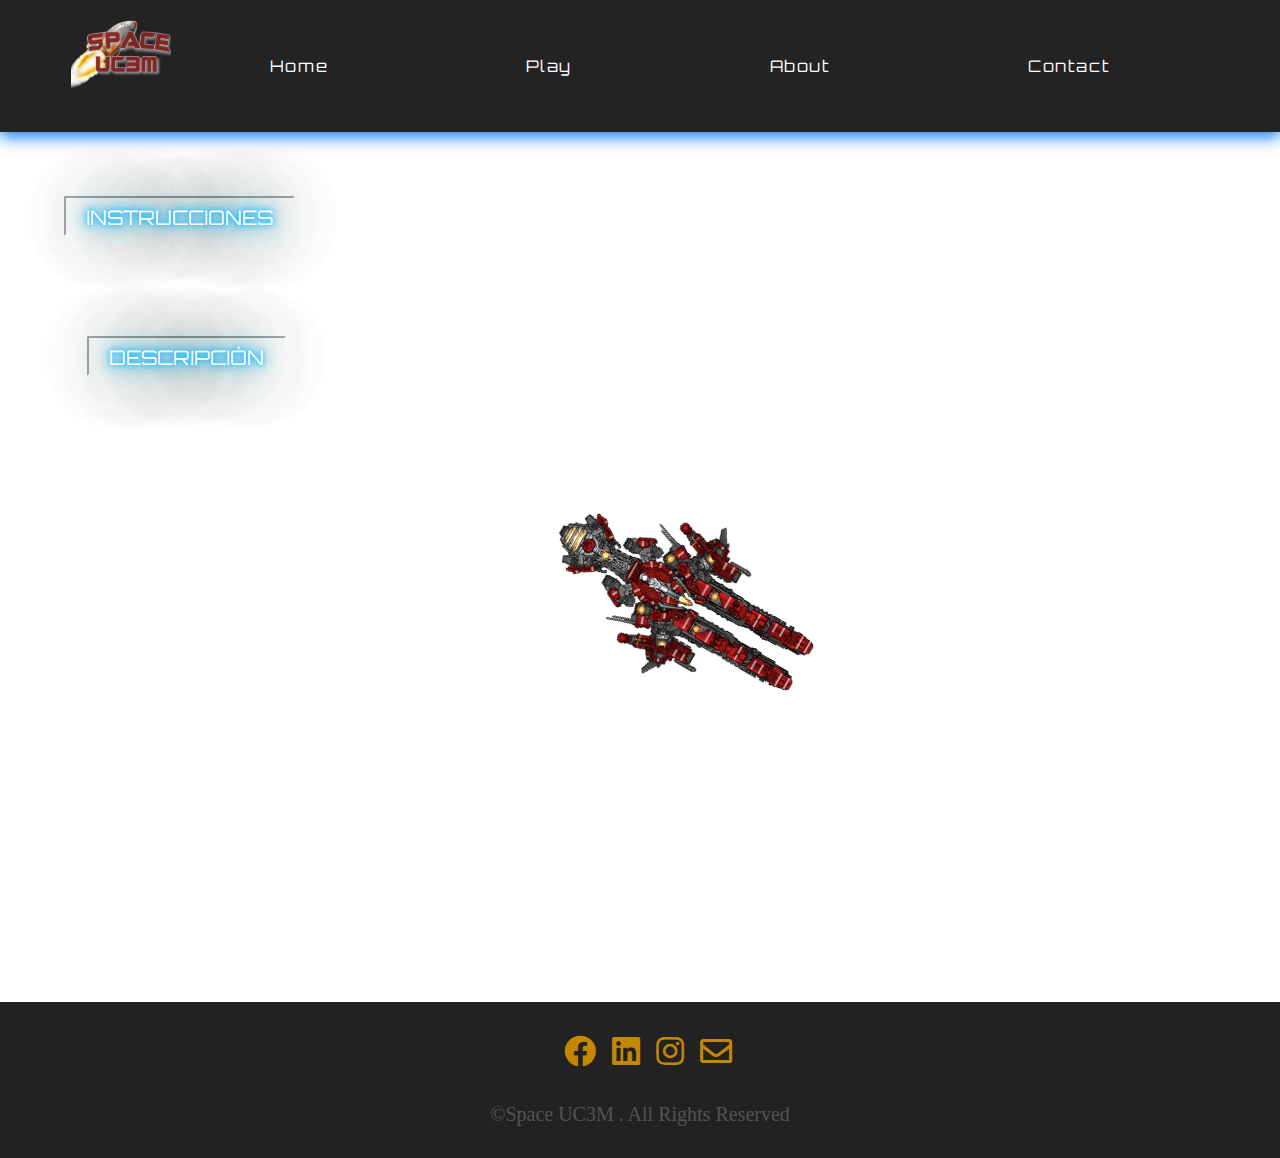
<file: index.html>
<!DOCTYPE html>
<html lang="en">
  <head>
    <meta charset="UTF-8" />
    <meta http-equiv="X-UA-Compatible" content="IE=edge" />
    <meta name="viewport" content="width=device-width, initial-scale=1.0" />
    <title>JuegoUC3m</title>
    <!-- font-awesome -->
    <link
      rel="stylesheet"
      href="https://cdnjs.cloudflare.com/ajax/libs/font-awesome/5.14.0/css/all.min.css"
    />
    <link rel="preconnect" href="https://fonts.gstatic.com">
<link href="https://fonts.googleapis.com/css2?family=Orbitron:wght@600;700;900&display=swap" rel="stylesheet">
    <!-- styles -->
    <link rel="stylesheet" href="styles.css" />
  </head>
  <body>
    <nav>
      <div class="nav-center">
        <!-- nav header -->
        <div class="nav-header">
          <div class="logo" style="color: aliceblue"></div>
          <button class="nav-toggle">
            <i class="fas fa-bars"></i>
          </button>
        </div>
        <!-- links -->
        <ul class="links">
          <li>
            <a href="index.html">home</a>
          </li>
          <li>
            <a href="game.html">play</a>
          </li>
          <li>
            <a href="about.html">about</a>
          </li>
          <li>
            <a href="contact.html">contact</a>
          </li>
        </ul>
      </div>
    </nav>
    <div class="contenido">

      <button class="btn-abrir-popup" id="btn-abrir-popup">INSTRUCCIONES</button>
      <button class="btn-abrir-popup1" id="btn-abrir-popup1">DESCRIPCIÓN</button>
      <div class="nave">
     <img class="imgnave" src="./assets/img/nave.png" alt="nave">
   </div>

         <div class ="overlay " id="overlay">
           <div class = "popup" id="popup">
             <a href="#" id="btn-cerrar-popup" class="btn-cerrar-popup"><i class="fas fa-times"></i></a>
             <h3> INSTRUCCIONES </h3>
             <p>
               Adentrate en el juego e intenta conseguir los mayores puntos posibles.
                  Con el ESPACIO mueve la nave en la dirección que quieras, con cuidado de no chocarte
                con los obstáculos. Mientras dispara a los meteoritos con el ratón consiguiendo puntos extra si
                 estos están destruidos.<br> </p>
               <img class="bullet" src="./assets/img/bullet.png" alt="bullet" width="100" height="100">
               <img class="meteorito" src="./assets/img/meteor.png" alt="meteorito" width="100" height="100">
                <br>
              <p>No olvides conectar tu ratón  <i class="fas fa-mouse"> </i> para una mejor experienci de juego</p>
             <a  href="game.html"> <h5> ¡¡ENTRA A PROBAR SUERTE!! </h5></a>

           </div>
           </div>
           <div class ="overlay1" id="overlay1">
            <div class = "popup1" id="popup1">
              <a href="#" id="btn-cerrar-popup1" class="btn-cerrar-popup1"><i class="fas fa-times"></i></a>
              <h6> DESCRIPCIÓN </h6>
              <p1>
                Si te dan una nave equipada con la más alta tecnología de destrucción y una gran cantidad de meteoritos
                 se interponen en tus planes lo único que puedes hacer es disparar, disparar y disparar.<br> </p1>
                </div>
                </div>
     </div>


    <!-- FOOTER -->
    <footer class="footer">
      <!-- social icons -->
      <ul class="socialIcons">
        <li>
          <a
            href="https://es-es.facebook.com/picleganesuc3m"
            class="socialIcons__socialIcon"
          >
            <i class="fab fa-facebook"></i>
          </a>
        </li>
        <li>
          <a
            href="https://es.linkedin.com/school/universidad-carlos-iii-de-madrid/"
            class="socialIcons__socialIcon"
          >
            <i class="fab fa-linkedin"></i>
          </a>
        </li>

        <li>
          <a
            href="https://www.instagram.com/universidadcarlosiiidemadrid/?hl=es"
            class="socialIcons__socialIcon"
          >
            <i class="fab fa-instagram"></i>
          </a>
        </li>
        <li>
          <a href="mailto:100346243@alumnos.uc3m" class="socialIcons__socialIcon">
            <i class="far fa-envelope"></i>
          </a>
        </li>
      </ul>

      <p>&copy;Space UC3M . all rights reserved</p>
    </footer>
    <!-- javascript -->
    <script src="app.js"></script>
    <script src="popup.js"></script>
    <script src="popup1.js"></script>

  </body>
</html>
</file>
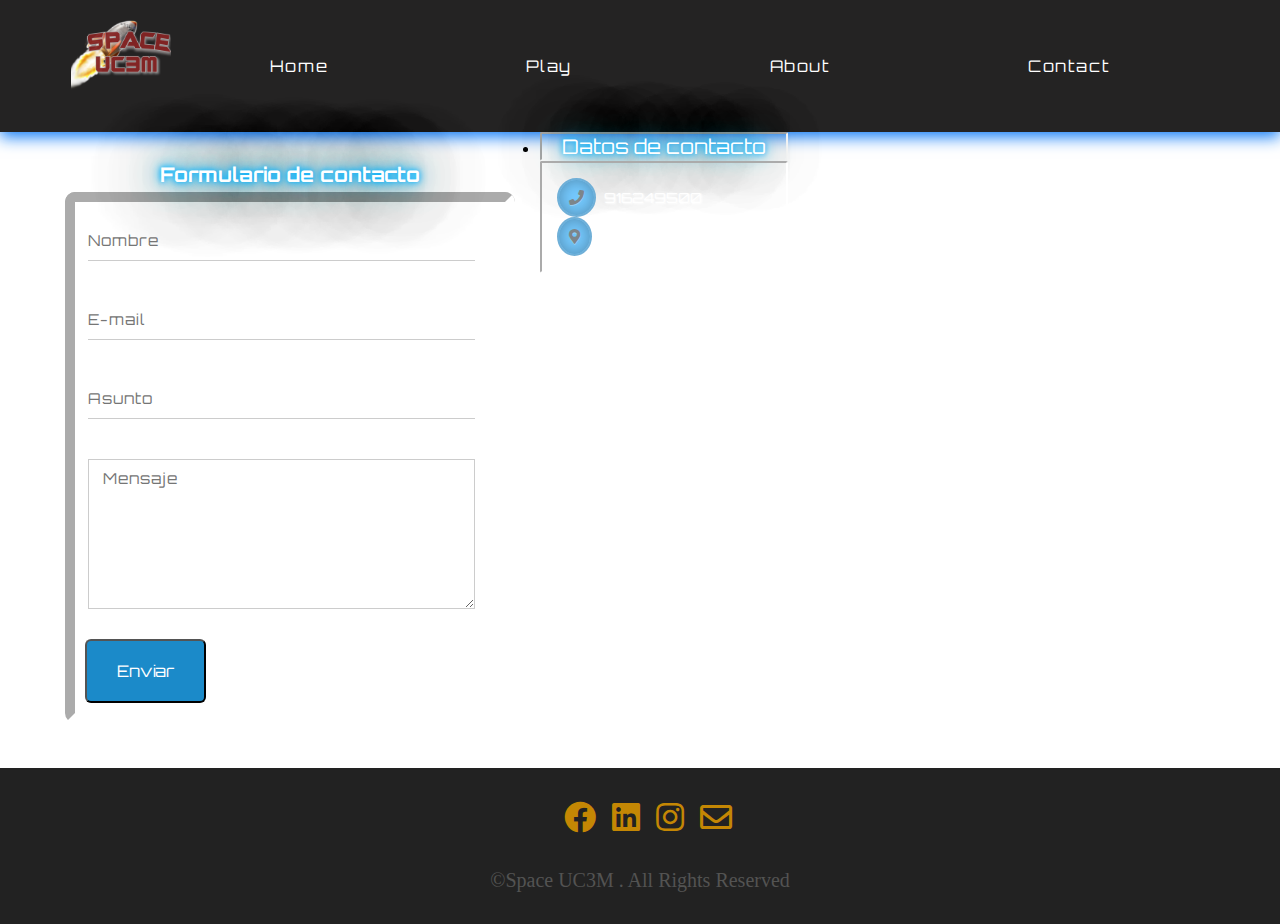
<file: contact.html>
<!DOCTYPE html>
<html lang="en">

<head>

  <meta charset="UTF-8" />
  <meta http-equiv="X-UA-Compatible" content="IE=edge" />
  <meta name="viewport" content="width=device-width, initial-scale=1.0" />
  <title>JuegoUC3m</title>
  <!-- font-awesome -->
  <link rel="stylesheet" href="https://cdnjs.cloudflare.com/ajax/libs/font-awesome/5.14.0/css/all.min.css" />
  <link rel="preconnect" href="https://fonts.gstatic.com">
  <link href="https://fonts.googleapis.com/css2?family=Orbitron:wght@600;700;900&display=swap" rel="stylesheet">
  <!-- styles -->
  <link rel="stylesheet" href="styles.css" />

</head>

<body>

  <nav>
    <div class="nav-center">
      <!-- nav header -->
      <div class="nav-header">
        <div class="logo" style="color: aliceblue"></div>
        <button class="nav-toggle">
          <i class="fas fa-bars"></i>
        </button>
      </div>
      <!-- links -->
      <ul class="links">
        <li>
          <a href="index.html">home</a>
        </li>
        <li>
          <a href="game.html">play</a>
        </li>
        <li>
          <a href="about.html">about</a>
        </li>
        <li>
          <a href="contact.html">contact</a>
        </li>
      </ul>
    </div>
  </nav>
  <!--CONTACT -->

  <div class="content">
    <div class="paquete">
      <h1>Formulario de contacto</h1>

      <div class="form">

        <form action="mailto:spaceuc3m@gmail.com" method="post" id="formulario" enctype="text/plain"
          onsubmit="return validar()">

          <div class="fila">
            <input class="effect-1" type="text" name="name" id="name" placeholder="Nombre">
            <span class="focus-border"></span>
          </div>
          <div class="fila2">
            <input class="effect-1" type="text" name="email" id="email" placeholder="E-mail">
            <span class="focus-border"></span>
          </div>
          <div class="fila3">
            <input class="effect-1" type="text" name="subject" id="subject" placeholder="Asunto">
            <span class="focus-border"></span>
          </div>
          <div class="fila4">
            <textarea class="effect-2" name="message" id="message" placeholder="Mensaje"></textarea>
            <span class="focus-border">
              <i></i>
            </span>
          </div>
          <input type="submit" value="Enviar">

        </form>


      </div>
    </div>

    <div class="info">

      <li><a href="" class="abrir-datos" id="abrir-datos">Datos de contacto</a>
        <ul>
          <li><i class="fa fa-phone" aria-hidden="true"></i>916249500</li>
          <li><i class="fas fa-map-marker-alt"></i> Universidad Carlos III</li>
        </ul>
      </li>
    </div>
  </div>


    <!-- FOOTER -->
    <footer class="footer">
      <!-- social icons -->
      <ul class="socialIcons">
        <li>
          <a
            href="https://es-es.facebook.com/picleganesuc3m"
            class="socialIcons__socialIcon"
          >
            <i class="fab fa-facebook"></i>
          </a>
        </li>
        <li>
          <a
            href="https://es.linkedin.com/school/universidad-carlos-iii-de-madrid/"
            class="socialIcons__socialIcon"
          >
            <i class="fab fa-linkedin"></i>
          </a>
        </li>

        <li>
          <a
            href="https://www.instagram.com/universidadcarlosiiidemadrid/?hl=es"
            class="socialIcons__socialIcon"
          >
            <i class="fab fa-instagram"></i>
          </a>
        </li>
        <li>
          <a href="mailto:100346243@alumnos.uc3m" class="socialIcons__socialIcon">
            <i class="far fa-envelope"></i>
          </a>
        </li>
      </ul>

      <p>&copy;Space UC3M . all rights reserved</p>
    </footer>
  <!-- javascript -->
  <script src="app.js"></script>
  <script src="alert.js"></script>


</body>

</html>
</file>
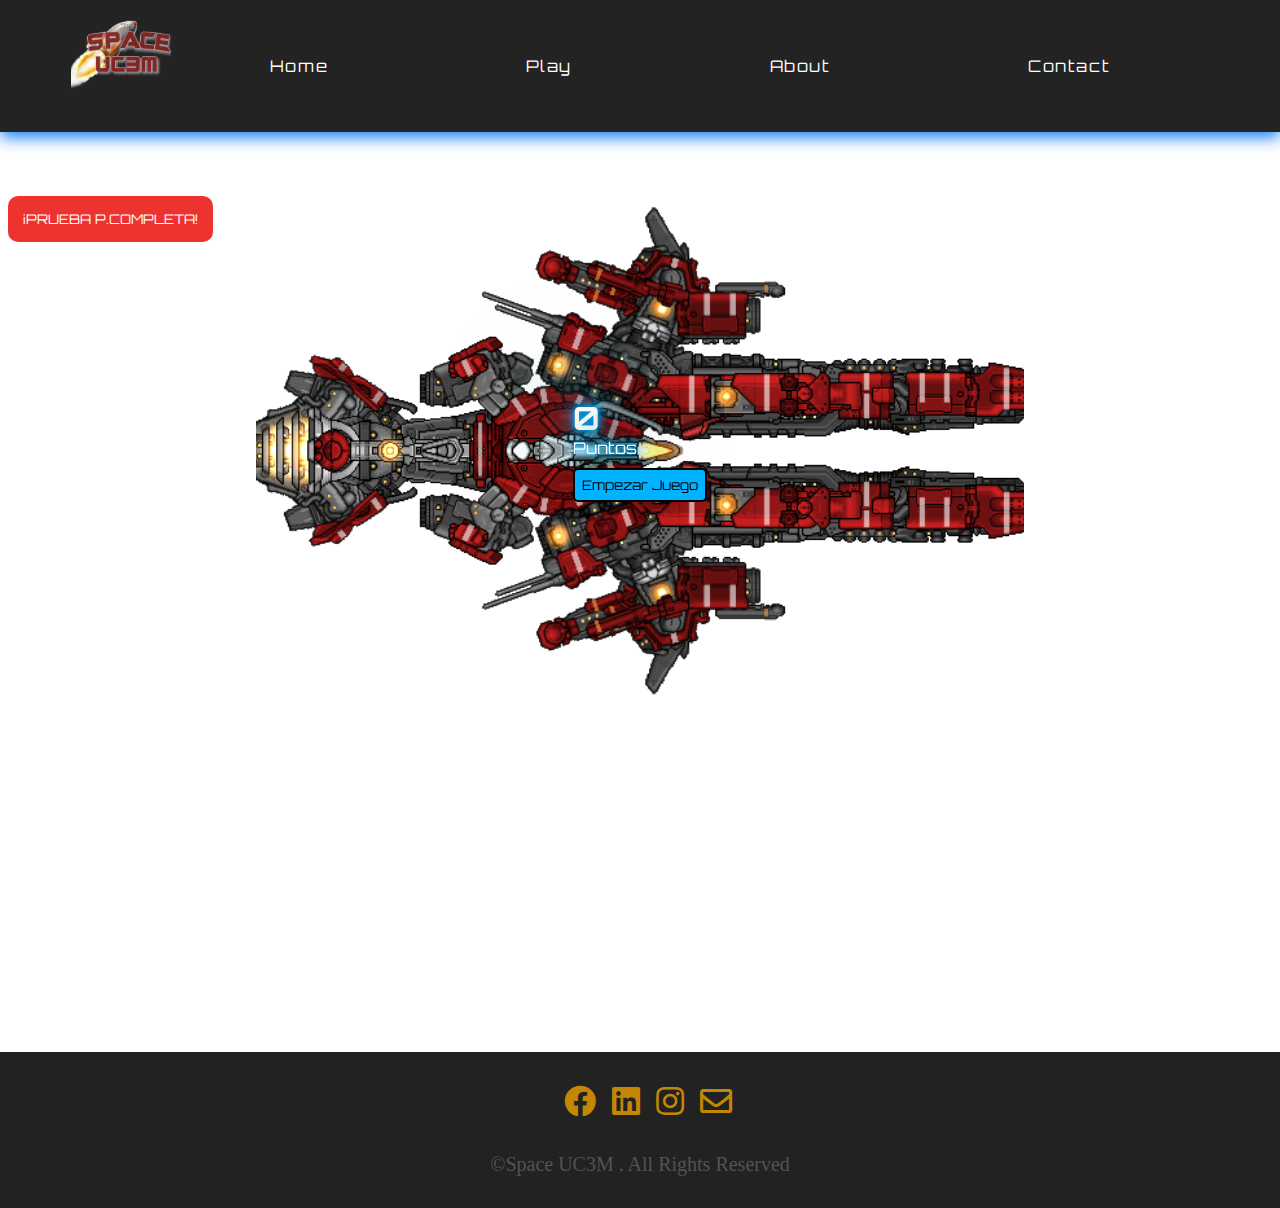
<file: game.html>
<!DOCTYPE html>
<html lang="en">

<head>
  <meta charset="UTF-8" />
  <meta http-equiv="X-UA-Compatible" content="IE=edge" />
  <meta name="viewport" content="width=device-width, initial-scale=1.0" />
  <title>&#9654;</title>
</head>

<body>
  <!DOCTYPE html>
  <html lang="en">

  <head>
    <meta charset="UTF-8">
    <meta http-equiv="X-UA-Compatible" content="IE=edge">
    <meta name="viewport" content="width=device-width, initial-scale=1.0">
    <title>Play</title>
    <link rel="stylesheet" href="styleJuego.css">
    <link rel="stylesheet" href="styles.css">
    <!-- font-awesome -->
    <link rel="stylesheet" href="https://cdnjs.cloudflare.com/ajax/libs/font-awesome/5.14.0/css/all.min.css" />
    <link rel="preconnect" href="https://fonts.gstatic.com">
    <link href="https://fonts.googleapis.com/css2?family=Orbitron:wght@600;700;900&display=swap" rel="stylesheet">
  </head>

  <body>
    <!-- navbar -->
    <nav>
      <div class="nav-center">
        <!-- nav header -->
        <div class="nav-header">
          <div class="logo" style="color: aliceblue"></div>
          <button class="nav-toggle">
            <i class="fas fa-bars"></i>
          </button>
        </div>
        <!-- links -->
        <ul class="links">
          <li>
            <a href="index.html">home</a>
          </li>
          <li>
            <a href="game.html">play</a>
          </li>
          <li>
            <a href="about.html">about</a>
          </li>
          <li>
            <a href="contact.html">contact</a>
          </li>
        </ul>
      </div>
    </nav>
    <!--  -->
    <div class="fullscreen">
      <button class="full" onclick="openFullscreen();">¡PRUEBA P.COMPLETA!</button>
    </div>
    <canvas id="canvas"></canvas>

    <div class="estructuraCajaPuntuacion" id="modelo">
      <div class="cajaPuntuacion">
        <h1 id="puntFinal">0</h1>
        <!-- h1 grande y negrita-->
        <p>Puntos</p>
        <!-- p grisaceo -->
        <div><button id="startGame">Empezar Juego</button></div>
      </div>
    </div>

    <div class="ñapa"></div>
    <script src="./js/nave.js"></script>
    <script src="./js/particles.js"></script>
    <script src="./js/obstacle.js"></script>
    <script src="./js/projectile.js"></script>
    <script src="./js/main.js"></script>

    <!-- footer + js -->
     <!-- FOOTER -->
     <footer class="footer">
      <!-- social icons -->
      <ul class="socialIcons">
        <li>
          <a
            href="https://es-es.facebook.com/picleganesuc3m"
            class="socialIcons__socialIcon"
          >
            <i class="fab fa-facebook"></i>
          </a>
        </li>
        <li>
          <a
            href="https://es.linkedin.com/school/universidad-carlos-iii-de-madrid/"
            class="socialIcons__socialIcon"
          >
            <i class="fab fa-linkedin"></i>
          </a>
        </li>

        <li>
          <a
            href="https://www.instagram.com/universidadcarlosiiidemadrid/?hl=es"
            class="socialIcons__socialIcon"
          >
            <i class="fab fa-instagram"></i>
          </a>
        </li>
        <li>
          <a href="mailto:100346243@alumnos.uc3m" class="socialIcons__socialIcon">
            <i class="far fa-envelope"></i>
          </a>
        </li>
      </ul>

      <p>&copy;Space UC3M . all rights reserved</p>
    </footer>
    <!-- javascript -->
    <script src="app.js"></script>
    <script src="alert.js"></script>

  </body>

  </html>
</body>

</html>
</file>
<file: styles.css>
*,
::after,
::before {
  margin: 0;
  padding: 0;
  box-sizing: border-box;
}

ul {
  list-style-type: none;
}
a {
  text-decoration: none;
}

@media screen and (max-width: 800px) {
  .content {
    flex-direction: column;
    overflow: hidden;
  }

  .content .form {
    margin-left: -50px;
    overflow: hidden;
  }
  .content .info {
    padding-bottom: 15%;
    padding-left: 15%;
    padding-right: 15%;
  }
}

@media screen and (min-width: 992px) {
  .section-center {
    width: 95vw;
  }
}
/* cambio */
@media screen and (max-width: 600px) {
  /* cuando  width menor q 600 se aplica */

  .imgnave {
    /*transform: rotate(-270deg);*/
    margin-right: 50%;
    max-width: 40%;
    max-height: 400%;
  }

  .contenido .btn-abrir-popup {
    display: flex;
  }

  .content .info {
    padding-bottom: 30%;
    padding-left: 24.2%;
    padding-right: 24.2%;
  }
  .paquete{
    margin-right: 3%;
  }
}

body {
  margin: 0;
  padding: 0;
  box-sizing: border-box;  background-image: url("https://image.api.playstation.com/cdn/EP0006/CUSA00634_00/FREE_CONTENTUycNryGkgNaVJwng0uyN/PREVIEW_SCREENSHOT1_504317.jpg");
  background-size: cover;
  background-repeat: no-repeat;
  background-position: center center;
}

/* .element {
  display: inline-block;
  background-color: #0074d9;
  height: 100px;
  width: 100px;
  font-size: 1px;
  padding: 1px;
  color: white;
  margin-right: 5px;
  margin-left: 5px;
  animation: roll 3s infinite;
  transform: rotate(30deg);
  opacity: .7;
}
@keyframes roll {
  0% {
    transform: rotate(0);
  }
  100% {
    transform: rotate(360deg);
  }
} */
.nave {

  /*background-position: center;
  background-repeat: no-repeat;
  background-size: cover; */
  transform: rotate(-150deg);
  box-sizing: border-box;
  margin-left: 40%;
  margin-right: 20%;
  margin-top: 20%;
  margin-bottom: 20%;
  /* overflow: hidden; */

  animation: roll 3s infinite;
  transform: rotate(30deg);
}
.imgnave{
  max-width: 60%;
  max-height: 80%;

}
.nave:hover {
  transform: scale(1.4);
  cursor: pointer;
}

@keyframes roll {
  0% {
    transform: rotate(0);
  }
  100% {
    transform: rotate(360deg);
  }
}
.contenido .btn-abrir-popup {
  padding: 0 20px;
  margin: 5%;

  height: 40px;
  line-height: 40px;
  border: white 2px inset;
  border-radius: 100px;
  color: #fff;
  background: transparent;
  border-radius: 2px;
  font-family: "Orbitron", sans-serif;
  font-size: 20px;
  position: relative;
  /* left: -700px;
  top: -150px; */
  cursor: pointer;
  transition: 0.3s ease all;
  text-shadow: 0 0 5px rgba(0, 178, 255, 1), 0 0 10px rgba(0, 178, 255, 1),
    0 0 20px rgba(0, 178, 255, 1), 0 0 40px rgba(38, 104, 127, 1),
    0 0 80px rgba(38, 104, 127, 1), 0 0 90px rgba(38, 104, 127, 1),
    0 0 100px rgba(38, 104, 127, 1), 0 0 140px rgba(38, 104, 127, 1),
    0 0 180px rgba(38, 104, 127, 1);
}

.contenido.btn-abrir-popup:hover {
  background: rgba(94, 125, 227, 0.1);
}

/*
===============
POPUP
===============
*/
.overlay {
  background: rgba(0, 0, 0, 0.5);
  position: fixed;
  top: 0;
  bottom: 0;
  left: 0;
  right: 0;
  display: flex;
  align-items: center;
  justify-content: center;
  /* lo he cambiado */
  display: none;
}

.overlay.active {
  /* cambiado */
  display: flex;
  max-width: 100vw;
}
.popup {
  background-image: url("http://3.bp.blogspot.com/-9oCNRVJS54E/UnpZ6P1qirI/AAAAAAAAgiY/LM24k6s_kFg/s1600/estrellasAcabado.png");
  background-size: 100%;
  box-shadow: 0px 0px 5px 0px rgba(0, 0, 0, 0.8);
  border-radius: 3px;
  font-family: "Orbitron", sans-serif;
  padding: 20px;
  text-align: center;
  width: 600px;

  transition: 0.2s ease all;
  transform: scale(0.1);
  opacity: 1;
}
.popup .btn-cerrar-popup {
  font-size: 16px;
  line-height: 16px;
  display: block;
  text-align: right;
  color: #bbbbbb;
  transition: 0.3s ease all;
}
.popup .btn-cerrar-popup:hover {
  color: #5e7de3;
}

.popup h3 {
  font-size: 36px;
  font-weight: 400;
  margin-bottom: 10px;
  color: #ffffff;
  text-shadow: 0 0 5px rgba(0, 178, 255, 1), 0 0 10px rgba(0, 178, 255, 1),
    0 0 20px rgba(0, 178, 255, 1), 0 0 40px rgba(38, 104, 127, 1),
    0 0 80px rgba(38, 104, 127, 1), 0 0 90px rgba(38, 104, 127, 1),
    0 0 100px rgba(38, 104, 127, 1), 0 0 140px rgba(38, 104, 127, 1),
    0 0 180px rgba(38, 104, 127, 1);

  /*opacity: 0;*/
}

.popup p {
  font-size: 15px;
  font-weight: 200;
  margin-bottom: 10px;
  color: #ffffff;
  /*opacity: 0;*/
}

.popup h5 {
  font-size: 28px;
  font-weight: 400;
  margin-bottom: 10px;
  color: #ffffff;
  text-shadow: 0 0 5px rgba(0, 178, 255, 1), 0 0 10px rgba(0, 178, 255, 1),
    0 0 20px rgba(0, 178, 255, 1), 0 0 40px rgba(38, 104, 127, 1),
    0 0 80px rgba(38, 104, 127, 1), 0 0 90px rgba(38, 104, 127, 1),
    0 0 100px rgba(38, 104, 127, 1), 0 0 140px rgba(38, 104, 127, 1),
    0 0 180px rgba(38, 104, 127, 1);

  /*opacity: 0;*/
}
.popup h5:hover {
  transform: scale(1.02);
}

/* ------------------------- */
/* ANIMACIONES */
/* ------------------------- */
.popup.active {
  transform: scale(1);
  opacity: 1;
}
.popup.active h3 {
  animation: entradaTitulo 0.8s ease 0.5s forwards;
}
.popup.active h4 {
  animation: entradaSubtitulo 0.8s ease 0.5s forwards;
}
.popup {
  animation: movimiento 10s infinite linear;
}
@keyframes entradaTitulo {
  from {
    opacity: 0;
    transform: translateY(-25px);
  }

  to {
    transform: translateY(0);
    opacity: 1;
  }
}

@keyframes entradaSubtitulo {
  from {
    opacity: 0;
    transform: translateY(25px);
  }

  to {
    transform: translateY(0);
    opacity: 1;
  }
}

@keyframes movimiento {
  from {
    background-position: bottom left;
  }
  to {
    background-position: top right;
  }
}
/*
===============
DESCRIPCION
===============
*/

.contenido .btn-abrir-popup1 {
  padding: 0 20px;
  margin: 5%;

  height: 40px;
  line-height: 40px;
  border: white 2px inset;
  border-radius: 100px;
  color: #fff;
  background: transparent;
  border-radius: 2px;
  font-family: "Orbitron", sans-serif;
  font-size: 20px;
  position: relative;
  left: -340px;
  top: 140px;
  cursor: pointer;
  transition: 0.3s ease all;
  text-shadow: 0 0 5px rgba(0, 178, 255, 1), 0 0 10px rgba(0, 178, 255, 1),
    0 0 20px rgba(0, 178, 255, 1), 0 0 40px rgba(38, 104, 127, 1),
    0 0 80px rgba(38, 104, 127, 1), 0 0 90px rgba(38, 104, 127, 1),
    0 0 100px rgba(38, 104, 127, 1), 0 0 140px rgba(38, 104, 127, 1),
    0 0 180px rgba(38, 104, 127, 1);
}

.contenido.btn-abrir-popup1:hover {
  background: rgba(94, 125, 227, 0.1);
}

/*
===============
POPUP1
===============
*/
.overlay1 {
	background: rgba(0,0,0,.3);
	position: fixed;
	top: 0;
	bottom: 0;
	left: 0;
	right: 0;
	align-items: center;
	justify-content: center;
	display: flex;
  visibility: hidden;
}
.overlay1.active1 {
  /* cambiado */
  visibility:visible;
}


.popup1 {
  background-image: url("http://3.bp.blogspot.com/-9oCNRVJS54E/UnpZ6P1qirI/AAAAAAAAgiY/LM24k6s_kFg/s1600/estrellasAcabado.png");
  box-shadow: 0px 0px 5px 0px rgba(0,0,0,0.3);
  border-radius: 3px;
  font-family: "Orbitron", sans-serif;
  padding: 20px;
  text-align: center;
  width: 600px;
  align-items: center;




}
.popup1 .btn-cerrar-popup1 {
  font-size: 16px;
  line-height: 16px;
  display: block;
  text-align: right;
  color: #bbbbbb;
  transition: 0.3s ease all;
}

.popup .btn-cerrar-popup:hover {
  color: #5e7de3;
}

.popup1 h6 {
  font-size: 36px;
  font-weight: 400;
  margin-bottom: 10px;
  color: #ffffff;
  text-shadow: 0 0 5px rgba(0, 178, 255, 1), 0 0 10px rgba(0, 178, 255, 1),
    0 0 20px rgba(0, 178, 255, 1), 0 0 40px rgba(38, 104, 127, 1),
    0 0 80px rgba(38, 104, 127, 1), 0 0 90px rgba(38, 104, 127, 1),
    0 0 100px rgba(38, 104, 127, 1), 0 0 140px rgba(38, 104, 127, 1),
    0 0 180px rgba(38, 104, 127, 1);

  /*opacity: 0;*/
}


.popup1 p1 {
  font-size: 15px;
  font-weight: 200;
  margin-bottom: 10px;
  color: #ffffff;
  /*opacity: 0;*/
}

.popup1.active1 {
  transform: scale(1);
  opacity: 1;
}
.popup1.active1 h6 {
  animation: entradaTitulo 0.8s ease 0.5s forwards;
}
.popup1.active1 p1 {
  animation: entradaSubtitulo 0.8s ease 0.5s forwards;
}
.popup1 {
  animation: movimiento 10s infinite linear;
}
@keyframes entradaTitulo {
  from {
    opacity: 0;
    transform: translateY(-25px);
  }

  to {
    transform: translateY(0);
    opacity: 1;
  }
}

@keyframes entradaSubtitulo {
  from {
    opacity: 0;
    transform: translateY(25px);
  }

  to {
    transform: translateY(0);
    opacity: 1;
  }
}

@keyframes movimiento {
  from {
    background-position: bottom left;
  }
  to {
    background-position: top right;
  }
}

/*

===============
Navbar
===============
*/
.logo {
  width: 100px;
  height: 100px;

  background-image: url(./assets/img/logo.png);
  background-position: center;
  background-repeat: no-repeat;
  background-size: cover;
}
nav {
  background: rgb(36, 35, 35);
  box-shadow: 0 5px 15px rgba(5, 118, 247, 0.959);
}
.nav-header {

  box-sizing: border-box;
  display: flex;
  align-items: center;
  justify-content: space-between;
  padding: 1rem;
}
.nav-toggle {
  font-size: 1.5rem;
  /* no definitivo */
  color: rgb(135, 156, 248);
  background: transparent;
  border-color: transparent;
  transition: all 0.3s linear;
  cursor: pointer;
}
.nav-toggle:hover {
  color: #345;
  transform: rotate(90deg);
}
/* a implementar aun */

.links a {
  font-family: "Orbitron", sans-serif;
  color: white;
  font-size: 1rem;
  text-transform: capitalize;
  letter-spacing: 0.1rem;
  display: block;
  padding: 0.5rem 1rem;
  transition: all 0.3s linear;
}
.links a:hover {
  color: rgb(238, 255, 5);
  padding-left: 1.5rem;
  transform: scale(1.1, 1.1);
}

.links {
  height: 0;
  flex-grow: 1;
  overflow: hidden;
  transition: all 0.3s linear;
  justify-content: space-around;
}
.show-links {
  height: 10rem;
}
@media screen and (min-width: 800px) {
  .nav-center {
    max-width: 1170px;
    margin: 0 auto;
    display: flex;
    align-items: center;
    justify-content: space-between;
    padding: 1rem;
  }
  .nav-header {
    padding: 0;
  }
  .nav-toggle {
    display: none;
  }
  .links {
    height: auto;
    display: flex;
  }
  .links a {
    padding: 0;
    margin: 0 0.5rem;
  }
  .links a:hover {
    padding: 0;
    background: transparent;
  }
}

/*  */
/* FOOTER */
/*  */
.footer {
  padding-bottom: 2rem;
  background: #222;
  display: grid;
  place-items: center;
}
.socialIcons {
  display: flex;
  margin-top: 2rem;
  margin-bottom: 2rem;
  flex-wrap: wrap;
}
.socialIcons__socialIcon {
  padding-left: 1rem;
  font-size: 2rem;
  color: rgb(196, 135, 4);
}
.socialIcons__socialIcon:hover {
  color: rgb(248, 228, 186);
}

.footer p {
  font-size: 1.25rem;
  text-transform: capitalize;
  color: rgb(83, 83, 82);
  text-align: center;
}

/*  */
/* CONTACT */

/*  */

.content {
  width: 1200;
  margin: 0 auto;
  /* background-image: url( "https://www.10wallpaper.com/wallpaper/1366x768/1203/spacecraft_in_space-Space_exploration_secret_wallpaper_1366x768.jpg"); */
  background-image: url("https://image.api.playstation.com/cdn/EP0006/CUSA00634_00/FREE_CONTENTUycNryGkgNaVJwng0uyN/PREVIEW_SCREENSHOT1_504317.jpg");
  background-size: cover;
  background-repeat: no-repeat;
  background-position: center center;
  display: flex;
}

.content .paquete {
  padding: 25px;
  margin-left: 40px;
  margin-bottom: 20px;
}

:focus {
  outline: none;
}

.form {
  display: flex;
}

.paquete .form {
  background-color: transparent;
  width: 450px;
  border: white 10px inset;
  border-radius: 10px;
}

.fila {
  float: left;
  width: 90%;
  margin: 20px 3%;
  position: relative;
}
.fila2 {
  float: left;
  width: 90%;
  margin: 20px 3%;
  position: relative;
}
.fila3 {
  float: left;
  width: 90%;
  margin: 20px 3%;
  position: relative;
}
.fila4 {
  float: left;
  width: 90%;
  height: 150px;
  margin: 20px 3%;
  position: relative;
}

.paquete h1 {
  text-align: center;
  color: #fff;
  padding: 5px;
  font-family: "Orbitron", sans-serif;
  font-size: 20px;
  text-shadow: 0 0 5px rgba(0, 178, 255, 1), 0 0 10px rgba(0, 178, 255, 1),
    0 0 20px rgba(0, 178, 255, 1), 0 0 40px rgba(38, 104, 127, 1),
    0 0 80px rgba(38, 104, 127, 1), 0 0 90px rgba(38, 104, 127, 1),
    0 0 100px rgba(38, 104, 127, 1), 0 0 140px rgba(38, 104, 127, 1),
    0 0 180px rgba(38, 104, 127, 1);
}

input[type="text"],
textarea {
  background-color: transparent;
  font-size: 16px;
  color: #283137;
  font: 15px/24px "Orbitron", sans-serif;
  width: 100%;
  box-sizing: border-box;
  letter-spacing: 1px;
}

textarea {
  height: 150px;
}

.form input[type="submit"] {
  padding: 20px 30px;
  color: #fff;
  border-radius: 6px;
  margin: 10px;
  cursor: pointer;
  font-size: 16px;
  font-family: "Orbitron", sans-serif;
  background-color: #1b8ac9;
}

.form input[type="submit"]:hover {
  background-color: #7cc2ea;
}

.effect-1 {
  border: 0;
  padding: 7px 0;
  border-bottom: 1px solid #ccc;
}
.effect-1 ~ .focus-border {
  position: absolute;
  bottom: 0;
  left: 0;
  width: 0;
  height: 2px;
  background-color: #3399ff;
  transition: 0.4s;
}
.effect-1:focus ~ .focus-border {
  width: 100%;
  transition: 0.4s;
}

.effect-2 {
  border: 1px solid #ccc;
  padding: 7px 14px 9px;
  transition: 0.4s;
}
.effect-2 ~ .focus-border:before,
.effect-2 ~ .focus-border:after {
  content: "";
  position: absolute;
  top: 0;
  right: 0;
  width: 0;
  height: 2px;
  background-color: #3399ff;
  transition: 0.2s;
  transition-delay: 0.2s;
}
.effect-2 ~ .focus-border:after {
  top: auto;
  bottom: 0;
  right: auto;
  left: 0;
  transition-delay: 0.6s;
}
.effect-2 ~ .focus-border i:before,
.effect-2 ~ .focus-border i:after {
  content: "";
  position: absolute;
  top: 0;
  left: 0;
  width: 2px;
  height: 0;
  background-color: #3399ff;
  transition: 0.2s;
}
.effect-2 ~ .focus-border i:after {
  left: auto;
  right: 0;
  top: auto;
  bottom: 0;
  transition-delay: 0.4s;
}
.effect-2:focus ~ .focus-border:before,
.effect-2:focus ~ .focus-border:after {
  width: 100%;
  transition: 0.2s;
  transition-delay: 0.6s;
}
.effect-2:focus ~ .focus-border:after {
  transition-delay: 0.2s;
}
.effect-2:focus ~ .focus-border i:before,
.effect-2:focus ~ .focus-border i:after {
  height: 100%;
  transition: 0.2s;
}
.effect-2:focus ~ .focus-border i:after {
  transition-delay: 0.4s;
}

ul,
ol {
  list-style: none;
}

.info {
  font-family: "Orbitron", sans-serif;
}

.info .abrir-datos {
  padding: 0 20px;
  border: white 2px inset;
  border-radius: 100px;
  color: #fff;
  background: transparent;
  border-radius: 2px;
  font-size: 20px;
  position: relative;
  cursor: pointer;
  transition: 0.3s ease all;
  cursor: pointer;
  text-shadow: 0 0 5px rgba(0, 178, 255, 1), 0 0 10px rgba(0, 178, 255, 1),
    0 0 20px rgba(0, 178, 255, 1), 0 0 40px rgba(38, 104, 127, 1),
    0 0 80px rgba(38, 104, 127, 1), 0 0 90px rgba(38, 104, 127, 1),
    0 0 100px rgba(38, 104, 127, 1), 0 0 140px rgba(38, 104, 127, 1),
    0 0 180px rgba(38, 104, 127, 1);
}

.info > li {
  float: center;
}

.info li a {
  text-decoration: none;
  padding: 10px 12px;
  display: block;
}

.info li a:hover {
  background-color: #434343;
}

.info li ul {
  background: transparent;

  color: #fff;
  font-size: 14px;
  text-shadow: 1px 1px 2px;
  border: white 2px inset;
  border-radius: 2px;
  padding: 15px;

  position: relative;
}

.info li > ul {
  display: block;
}

.info li i {
  font-size: 15px;
  padding: 10px;
  margin-right: 7.5px;
  background-color: #75caff;
  color: #7d858a;
  text-align: center;
  border-radius: 50%;
  border: 2px solid #6fafd7;
  box-shadow: inset 0 0 15px 0 rgba(0, 0, 0, 0.3);
  text-shadow: 0 1px 0 rgba(255, 255, 255, 0.3);
}
</file>
<file: styleJuego.css>
*,
::after,
::before {
  margin: 0;
  padding: 0;
  box-sizing: border-box;
}
body {
  background-image: url("https://image.api.playstation.com/cdn/EP0006/CUSA00634_00/FREE_CONTENTUycNryGkgNaVJwng0uyN/PREVIEW_SCREENSHOT1_504317.jpg");
  background-size: cover;
  background-repeat: no-repeat;
  background-position: center center;
}

#canvas {
  display: flex;
  position: absolute;
  top: 50%;
  left: 60%;
  /* position: absolute;
  top: 50%;
  left: 50%; */
  transform: translate(-50%, -50%);
  width: 600px;
  height: 400px;
  /* border: 20px solid rgb(7, 39, 143); */
  cursor: url("./assets/img/pointer.png") 17.5 17.5, auto !important;

  /* padding: 2rem; */
  /* margin-top: 10%; */
  /* border-image: url("data:image/svg+xml;charset=utf-8,%3Csvg width='100' height='100' viewBox='0 0 100 100' fill='none' xmlns='http://www.w3.org/2000/svg'%3E %3Cstyle%3Epath%7Banimation:stroke 5s infinite linear%3B%7D%40keyframes stroke%7Bto%7Bstroke-dashoffset:776%3B%7D%7D%3C/style%3E%3ClinearGradient id='g' x1='0%25' y1='0%25' x2='0%25' y2='100%25'%3E%3Cstop offset='0%25' stop-color='%232d3561' /%3E%3Cstop offset='25%25' stop-color='%23c05c7e' /%3E%3Cstop offset='50%25' stop-color='%23f3826f' /%3E%3Cstop offset='100%25' stop-color='%23ffb961' /%3E%3C/linearGradient%3E %3Cpath d='M1.5 1.5 l97 0l0 97l-97 0 l0 -97' stroke-linecap='square' stroke='url(%23g)' stroke-width='3' stroke-dasharray='388'/%3E %3C/svg%3E")
    1; */
  margin-top: 30vh;
}

.fullscreen {
  display: flex;
  align-items: stretch;
  margin-top: 5%;
}

/* NO FUNCIONA */
/* :fullscreen > .fullscreen {
    top: -120%;
} */
.full {
  /* margin-bottom: 50px; */
  margin-left: 8px;
  color: #fff !important;
  text-transform: uppercase;
  text-decoration: none;
  background: #ed3330;
  padding: 15px;
  border-radius: 10px;
  display: inline-block;
  border: none;
  transition: all 0.4s ease 0s;
  cursor: pointer;
  font-family: "Orbitron", sans-serif;
}
.full:hover {
  background: #434343;
  letter-spacing: 1px;
  -webkit-box-shadow: 0px 5px 40px -10px rgba(0, 0, 0, 0.57);
  -moz-box-shadow: 0px 5px 40px -10px rgba(0, 0, 0, 0.57);
  box-shadow: 5px 40px -10px rgba(0, 0, 0, 0.57);
  transition: all 0.4s ease 0s;
}

.cajaPuntuacion {
  max-width: 40vw;
  padding: 50px;
  /* border: none; */
  transition: all 0.4s ease 0s;
  font-family: "Orbitron", sans-serif;

  font-weight: 400;
  color: #ffffff;
  text-shadow: 0 0 5px rgba(0, 178, 255, 1), 0 0 10px rgba(0, 178, 255, 1),
    0 0 20px rgba(0, 178, 255, 1), 0 0 40px rgba(38, 104, 127, 1),
    0 0 80px rgba(38, 104, 127, 1), 0 0 90px rgba(38, 104, 127, 1),
    0 0 100px rgba(38, 104, 127, 1), 0 0 140px rgba(38, 104, 127, 1),
    0 0 180px rgba(38, 104, 127, 1);
}
#startGame {
  border-radius: 5px;
  margin-top: 10px;
  transition: all 0.4s ease 0s;
  cursor: pointer;
  font-family: "Orbitron", sans-serif;
  background-color: rgba(0, 178, 255, 1);
  padding: 7px;
  border: 2px solid rgb(2, 2, 2);
  box-shadow: 0 0 0 rgba(0, 178, 255, 1);
}

#startGame:hover {
  box-shadow: 0.4rem 0.4rem 0 rgba(0, 178, 255, 1);
  transform: translate(-0.4rem, -0.4rem);
}
#startGame:active {
  box-shadow: 0 0 0 black;
  transform: translate(0, 0);
}
.estructuraCajaPuntuacion {
  display: flex;
  position: fixed;
  background-image: url("./assets/img/nave.png");
  background-repeat: no-repeat;
  background-size: cover;
  background-position: center;
  /* todo 0 para cubrir pantnalla */
  top: 20%;
  left: 20%;
  right: 20%;
  bottom: 20%;
  align-items: center;
  justify-content: center;
}

.ñapa {
  height: 90vh;
}
</file>
